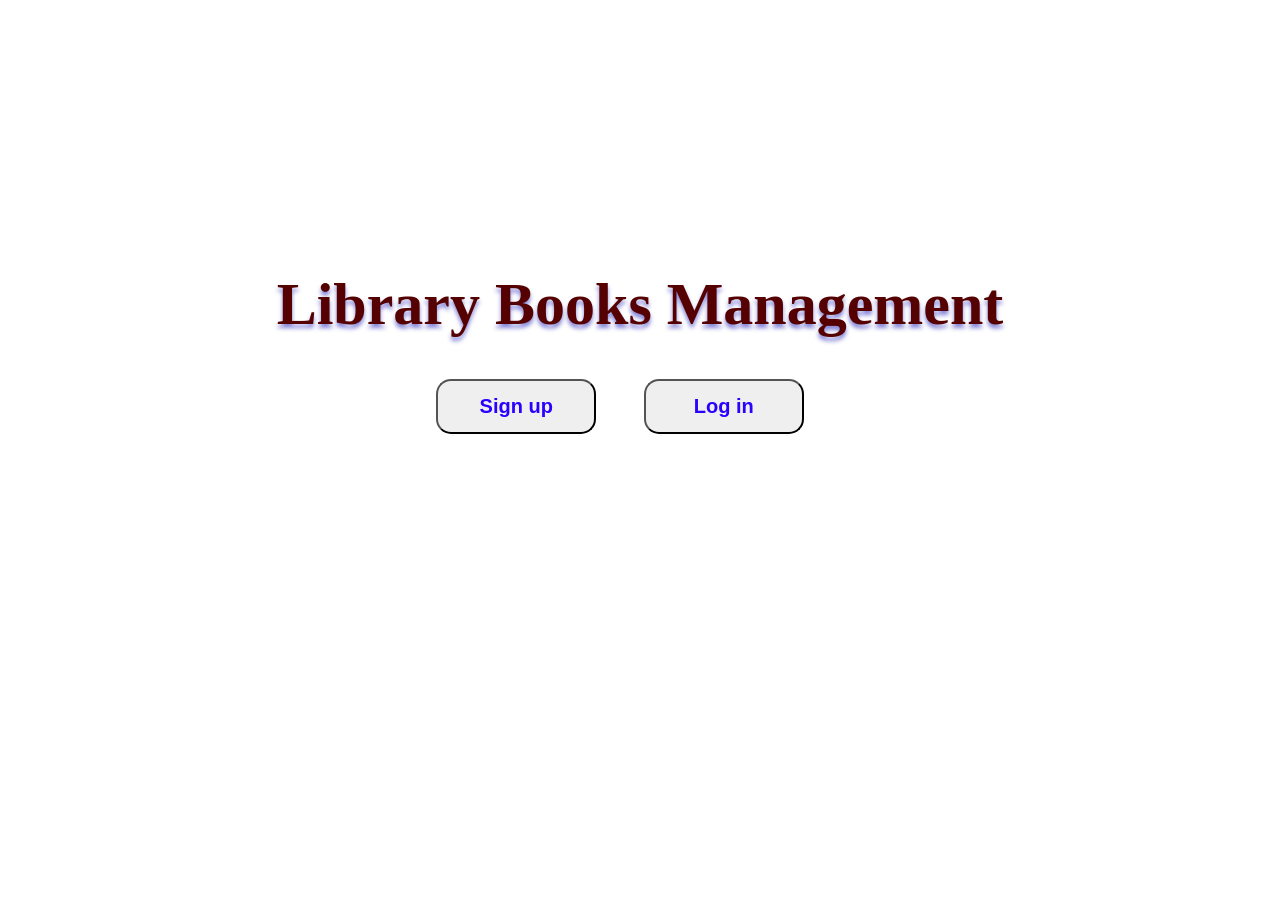
<file: API/LibraryManagement/LibraryUI/index.html>
<!DOCTYPE html>
<html lang="en">
<head>
    <meta charset="UTF-8">
    <meta name="viewport" content="width=device-width, initial-scale=1.0">
    <title>Library Management</title>
    <link rel="stylesheet" href="CSS/stylesheet.css">
</head>
<body>
    <div id="indexPage">
        <h1>Library Books Management</h1>
        <button onclick="signupPage()">Sign up</button>
        <button onclick="loginPage()">Log in</button>
    </div>
    <div id="signupPage">
        <h1>Sign Up</h1>
        <form onsubmit="return false" id="signupForm" action="">
            <table>
                <tr>
                    <th><label for="newUserName">Name</label></th>
                    <td><input type="text" name="newUserName" id="newUserName" onkeyup="checkUserName('newUserName')"><label
                            for="newUserName" id="newUserNameMessage"></label></td>
                </tr>
                <tr>
                    <th><label for="male">Gender</label></th>
                    <td>
                        <input class="radio" type="radio" name="gender" id="male" value="Male"><label for="male">Male</label>&nbsp;&nbsp;
                        <input class="radio" type="radio" name="gender" id="female" value="Female"><label for="female">Female</label>&nbsp;&nbsp;
                        <label for="male" id="newUserGenderMessage"></label></td>
                </tr>
                <tr>
                    <th><label for="newUserEmail">Email</label></th>
                    <td><input type="text" name="newUserEmail" id="newUserEmail"
                            onkeyup="checkUserEmail('newUserEmail')"><label for="newUserEmail"
                            id="newUserEmailMessage"></label></td>
                </tr>
                <tr>
                    <th><label for="newUserPhone">Phone Number</label></th>
                    <td><input type="text" name="newUserPhone" id="newUserPhone"
                            onkeyup="checkUserPhone('newUserPhone')"><label for="newUserPhone"
                            id="newUserPhoneMessage"></label></td>
                </tr>
                <tr>
                    <th><label for="newUserDepartment">Department</label></th>
                    <td>
                        <input class="radio" name="department" type="radio" id="ece" value="ECE"><label for="ece">ECE</label>&nbsp;&nbsp;
                        <input class="radio" name="department" type="radio" id="cse" value="CSE"><label for="cse">CSE</label>&nbsp;&nbsp;
                        <input class="radio" name="department" type="radio" id="it" value="IT"><label for="it">IT</label>&nbsp;&nbsp;
                        <input class="radio" name="department" type="radio" id="eee" value="EEE"><label for="eee">EEE</label>&nbsp;&nbsp;
                        <label for="newUserDepartment" id="newUserDepartmentMessage"></label></td>
                </tr>
                <tr>
                    <th><label for="newUserPassword">Password</label></th>
                    <td><input type="text" name="newUserPassword" id="newUserPassword"
                            onkeyup="checkUserPassword('newUserPassword')"><label for="newUserPassword"
                            id="newUserPasswordMessage"></label></td>
                </tr>
                <tr>
                    <th><label for="confirmPassword">Confirm Password</label></th>
                    <td><input type="password" name="confirmPassword" id="confirmPassword" onkeyup="confirmPass('confirmPassword')">
                        <label for="confirmPassword" id="confirmPasswordMessage"></label></td>
                </tr>
                <tr>
                    <td><button onclick="indexPage()">Back</button></td>
                    <td><button onclick="signup()">Sign Up</button></td>
                </tr>
            </table>
        </form>
    </div>
    <div id="loginPage">
        <h1>Login</h1>
        <form onsubmit="return false" id="loginForm" action="">
        <table>
            <tr>
                <th><label for="userMail">Email</label></th>
                <td><input type="text" name="userMail" id="userMail" onkeyup="checkUserEmail('userMail')"><label
                        for="userMail" id="userMailMessage"></label></td>
            </tr>
            <tr>
                <th><label for="userPassword">Password</label></th>
                <td><input type="password" name="userPassword" id="userPassword"><label for="userPassword"
                        id="userPasswordMessage"></label></td>
            </tr>
            <tr>
                <td><button onclick="indexPage()">Back</button></td>
                <td><button onclick="login()">Login</button></td>
            </tr>
        </table>
    </form>
    </div>
    <div id="homePage">
        <button onclick="welcomePage()">Home</button>
        <button onclick="bookDetailsPage()">Book Details</button>
        <button onclick="borrowBookPage()">Borrow Book</button>
        <button onclick="returnBookPage()">Return Book</button>
        <button onclick="borrowHistoryPage()">Borrow History</button>
        <button onclick="walletRechargePage()">Wallet Recharge</button>
        <button onclick="showBalancePage()">Show Balance</button>
        <button onclick="indexPage()">Log out</button>
    </div>
    <div id="welcomePage">
        <h1 id="greet"></h1>
    </div>
    <div id="bookDetailsPage">
        <h1>Book Details</h1>
        <section id="editDiv">
            <form onsubmit="return false" id="editForm">
                <label for="bookName">To Add or Edit Book Please fill out this</label><br>
                <label for="bookName">Book Name</label>&nbsp;&nbsp;&nbsp;
                <input type="text" name="bookName" id="bookName" placeholder="Enter Book Name">&nbsp;&nbsp;
                <label for="authorName">Author Name</label>&nbsp;&nbsp;&nbsp;
                <input type="text" name="authorName" id="authorName" placeholder="Enter Author Name">&nbsp;&nbsp;
                <label for="bookCount">Book Count</label>&nbsp;&nbsp;&nbsp;
                <input type="text" name="bookCount" id="bookCount" placeholder="Enter Book Count"><br>
                <section id="editButton"></section>
            </form>
        </section>
        <section id="bookTableDiv"></section>
    </div>
    <div id="borrowBookPage"></div>
    <div id="requiredCount">
        <form id="countForm" onsubmit="return false" action="">
            <label for="count">Enter Required Count</label>
            <input placeholder="Enter book count" type="number" id="count" onkeyup="CheckCount()">&nbsp;&nbsp;&nbsp;<label for="count"
                id="countMessage"></label><br><br>
            <section id="borrowButton"></section>
        </form>
    </div>
    <div id="returnBookPage"></div>
    <div id="borrowHistoryPage"></div>
    <div id="walletRechargePage">
        <form onsubmit="return false" action="" id="rechargeForm">
            <label for="amount">Enter the amount to Recharge</label>
            <input type="text" name="amount" id="amount" placeholder="Enter the Amount"><br>
            <button onclick="recharge()">Recharge</button>
        </form>
        <section id="rechargeMessage"></section>
    </div>
    <div id="showBalancePage">
        <h1 id="balanceMessage"></h1>
    </div>
    <script src="JS/library.js"></script>
</body>
</html>
</file>
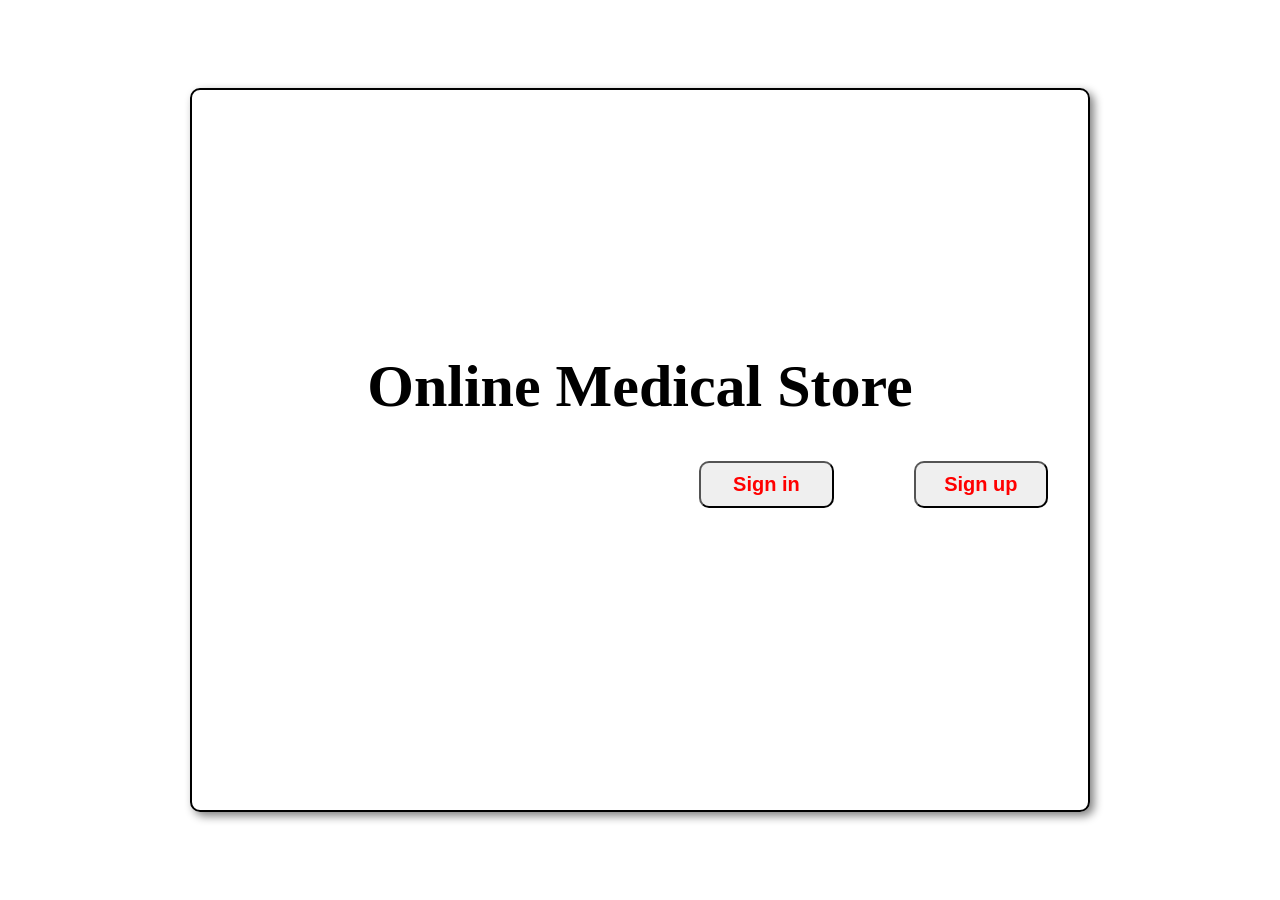
<file: API/MedicalStore/UI/Online Medical Store/index.html>
<!DOCTYPE html>
<html lang="en">

<head>
    <meta charset="UTF-8">
    <meta name="viewport" content="width=device-width, initial-scale=1.0">
    <title>Home</title>
    <link rel="stylesheet" href="CSS/stylesheet.css">
</head>

<body>
    <div id="page">
        <div id="home">
            <div>
                <h1>Online Medical Store</h1>
                <button onclick="SignUpPage()">Sign up</button>
                <button onclick="SignInPage()">Sign in</button>
            </div>
        </div>
        <div id="signup">
            <h2>Sign Up</h2>
            <div id="signupDatas">
                <form onsubmit="return false" id="signUpForm" action="">
                    <label for="userName">UserName</label>&nbsp;&nbsp;&nbsp;
                    <input type="text" name="userName" id="userName" onkeyup="CheckNewUserName('userName')">
                    &nbsp;&nbsp;<label for="userName" id="userNameMessage"></label><br><br>
                    <label for="signupEmail">Email</label>&nbsp;&nbsp;&nbsp;
                    <input type="text" name="email" id="signupEmail"
                        onkeyup="CheckNewUserEmail('signupEmail')">&nbsp;&nbsp;<label for="signupEmail"
                        id="signupEmailMessage"></label><br><br>
                    <label for="signupPassword">Password</label>&nbsp;&nbsp;&nbsp;
                    <input type="text" name="password" id="signupPassword"
                        onkeyup="CheckNewUserPassword('signupPassword')">&nbsp;&nbsp;<label for="signupPassword"
                        id="signupPasswordMessage"></label><br><br>
                    <label for="signupConfirmPassword">Confirm Password</label>&nbsp;&nbsp;&nbsp;
                    <input type="text" name="confirmPassword" id="signupConfirmPassword"
                        onkeyup="CheckNewUserConfirmPassword('signupConfirmPassword')">&nbsp;&nbsp;<label
                        for="signupConfirmPassword" id="signupConfirmPasswordMessage"></label><br><br>
                    <button type="submit" onclick="SignUp()">Sign Up</button>
                    <button type="submit" onclick="Back('signup')">Back</button>
                </form>
            </div>
        </div>
        <div id="signin">
            <h2>Sign In</h2>
            <div id="signinDatas">
                <form onsubmit="return false" id="signinForm" action="">
                    <label for="signinEmail">Email</label>&nbsp;&nbsp;&nbsp;
                    <input type="text" name="email" id="signinEmail"
                        onkeyup="CheckNewUserEmail('signinEmail')">&nbsp;&nbsp;<label for="signinEmail"
                        id="signinEmailMessage"></label><br><br>
                    <label for="signinPassword">Password</label>&nbsp;&nbsp;&nbsp;
                    <input type="password" name="password" id="signinPassword"
                        onkeyup="CheckNewUserPassword('signinPassword')">&nbsp;&nbsp;<label for="signinPassword"
                        id="signinPasswordMessage"></label><br><br>
                    <button type="submit" onclick="SignIn()">Sign in</button>
                    <button type="submit" onclick="Back('signin')">Back</button>
                </form>
            </div>
        </div>
    </div>
    <div id="homePage">
        <div id="loggedIn">
            <div id="topNavBar">
                <form onsubmit="return false" action="">
                    <button onclick="WelcomePage()">Home</button>
                    <button onclick="MedicineDetails()">Medicine Details</button>
                    <button onclick="PurchasePage()">Purchase</button>
                    <button onclick="CancelOrderPage()">Cancel</button>
                    <button onclick="OrderHistoryPage()">Order History</button>
                    <button onclick="WalletRechargePage()">Wallet Recharge</button>
                    <button onclick="ShowBalance()">Show Balance</button>
                    <button onclick="LogOut()">Log out</button>
                </form>
            </div>
            <div id="welcome"></div>
            <div id="medicinesDiv">
                <h1>Medicine Details</h1>
                <section id="editDiv">
                    <form id="editForm" onsubmit="return false" action="">
                        <label for="">To Add or Edit Medicine fill out this form</label><br>
                        <label for="medicineName">Medicine Name</label>&nbsp;&nbsp;&nbsp;
                        <input type="text" name="medicineName" id="medicineName"
                            placeholder="Enter Medicine Name">&nbsp;&nbsp;
                        <label for="availableCount">Available Count</label>&nbsp;&nbsp;&nbsp;
                        <input type="number" name="availableCount" id="availableCount"
                            placeholder="Enter Available count">&nbsp;&nbsp;
                        <label for="price">Price</label>&nbsp;&nbsp;&nbsp;
                        <input type="number" name="price" id="price" placeholder="Enter Price">&nbsp;&nbsp;
                        <label for="expiryDate">Expiry Date</label>&nbsp;&nbsp;&nbsp;
                        <input type="date" name="expiryDate" id="expiryDate"><br>
                        <div id="editButton"></div>
                    </form>
                </section>
                <section id="medicineDetailsTable"></section>
            </div>
            <div id="purchase">
                <h1>Purchase Medicine</h1>
                <div id="purchaseDetails"></div>
                <div id="requiredCount">
                    <form id="countForm" onsubmit="return false" action="">
                        <label for="count">Required Count</label>
                        <input type="number" id="count" onkeyup="CheckCount()">&nbsp;&nbsp;&nbsp;<label for="count"
                            id="countMessage"></label><br><br>
                        <div id="purchaseButton"></div>
                    </form>
                </div>
            </div>
            <div id="walletRechargePage">
                <form id="rechargeForm" onsubmit="return false" action="">
                    <label for="amount">Enter the Amount to Recharge</label>&nbsp;&nbsp;
                    <input type="text" name="amount" id="amount"><br>
                    <button onclick="WalletRecharge()">Recharge</button>
                </form>
                <div id="walletRechargeMessage"></div>
            </div>
            <div id="showWalletBalance"></div>
            <div id="orderHistoryPage"></div>
            <div id="cancelOrderPage"></div>
        </div>
    </div>
    <script src="JS/medicalstore.js"></script>
</body>

</html>
</file>
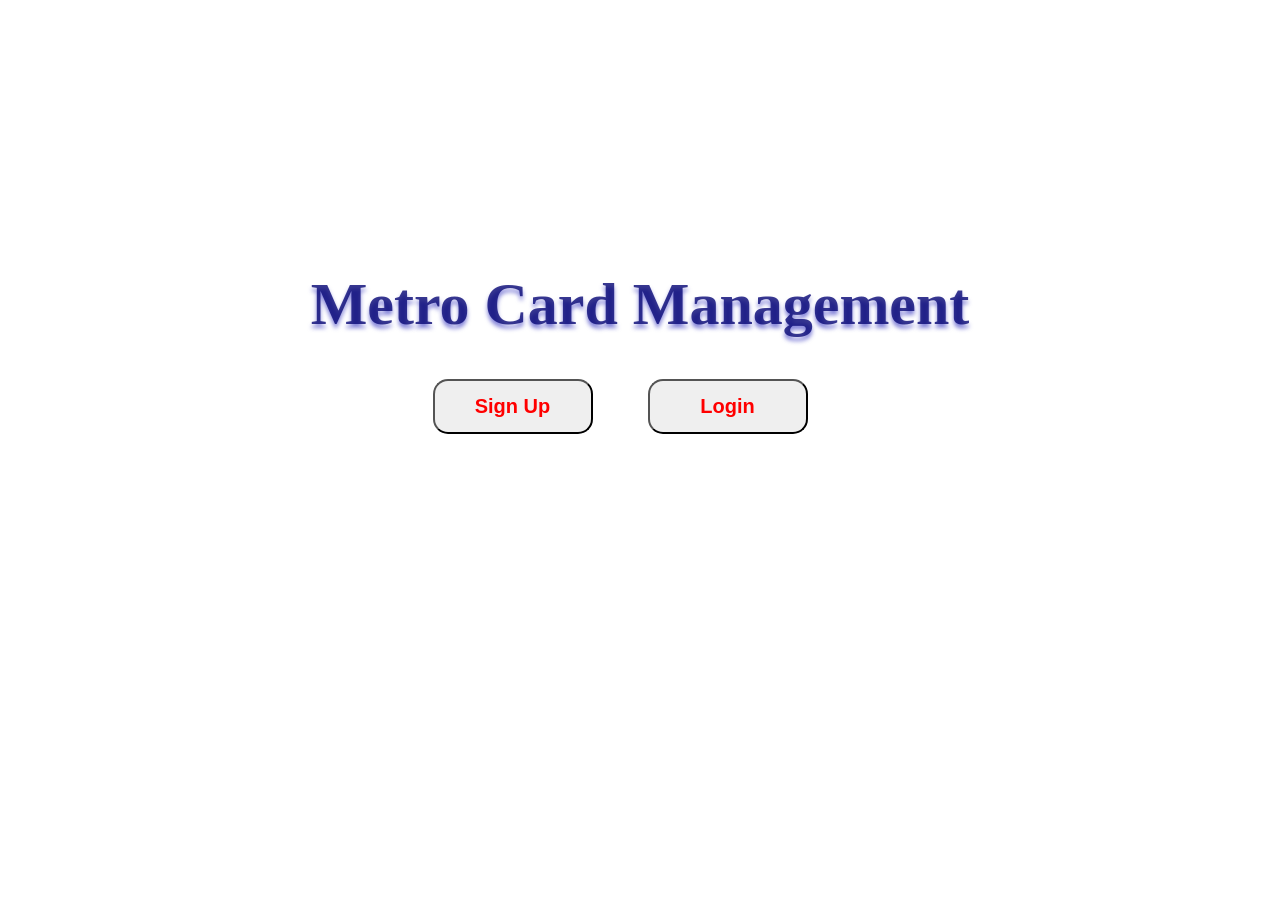
<file: API/MetroCard/UI/MetroCard/index.html>
<!DOCTYPE html>
<html lang="en">

<head>
    <meta charset="UTF-8">
    <meta name="viewport" content="width=device-width, initial-scale=1.0">
    <title>Metro Card Management</title>
    <link rel="stylesheet" href="CSS/stylesheet.css">
</head>

<body>
    <div id="indexPage">
        <h1>Metro Card Management</h1>
        <button onclick="signUpPage()">Sign Up</button>&nbsp;&nbsp;<button onclick="loginPage()">Login</button>
    </div>
    <div id="signUpPage">
        <h1>Sign Up</h1>
        <form onsubmit="return false" id="signUpForm" action="">
        <table>
            <tr>
                <th><label for="newUserName">Name</label></th>
                <td><input type="text" name="newUserName" id="newUserName" onkeyup="checkUserName('newUserName')"><label
                        for="newUserName" id="newUserNameMessage"></label></td>
            </tr>
            <tr>
                <th><label for="newUserEmail">Email</label></th>
                <td><input type="text" name="newUserEmail" id="newUserEmail"
                        onkeyup="checkUserEmail('newUserEmail')"><label for="newUserEmail"
                        id="newUserEmailMessage"></label></td>
            </tr>
            <tr>
                <th><label for="newUserPhone">Phone Number</label></th>
                <td><input type="text" name="newUserPhone" id="newUserPhone"
                        onkeyup="checkUserPhone('newUserPhone')"><label for="newUserPhone"
                        id="newUserPhoneMessage"></label></td>
            </tr>
            <tr>
                <th><label for="newUserPassword">Password</label></th>
                <td><input type="text" name="newUserPassword" id="newUserPassword"
                        onkeyup="checkUserPassword('newUserPassword')"><label for="newUserPassword"
                        id="newUserPasswordMessage"></label></td>
            </tr>
            <tr>
                <th><label for="confirmPassword">Confirm Password</label></th>
                <td><input type="password" name="confirmPassword" id="confirmPassword"
                        onkeyup="confirmPassword('confirmPassword')"><label for="confirmPassword"
                        id="confirmPasswordMessage"></label></td>
            </tr>
            <tr>
                <td><button onclick="indexPage()">Back</button></td>
                <td><button onclick="signUp()">Sign Up</button></td>
            </tr>
        </table>
    </form>
    </div>
    <div id="loginPage">
        <h1>Login</h1>
        <form onsubmit="return false" id="loginForm" action="">
        <table>
            <tr>
                <th><label for="userMail">Email</label></th>
                <td><input type="text" name="userMail" id="userMail" onkeyup="checkUserEmail('userMail')"><label
                        for="userMail" id="userMailMessage"></label></td>
            </tr>
            <tr>
                <th><label for="userPassword">Password</label></th>
                <td><input type="password" name="userPassword" id="userPassword"><label for="userPassword"
                        id="userPasswordMessage"></label></td>
            </tr>
            <tr>
                <td><button onclick="indexPage()">Back</button></td>
                <td><button onclick="login()">Login</button></td>
            </tr>
        </table>
    </form>
    </div>
    <div id="homePage">
        <button onclick="welcomePage()">Home</button>
        <button onclick="ticketFairPage()">Ticket Fair Details</button>
        <button onclick="travelPage()">Book Ticket</button>
        <button onclick="cancelPage()">Cancel Ticket</button>
        <button onclick="travelHistoryPage()">Travel History</button>
        <button onclick="walletRechargePage()">Wallet Recharge</button>
        <button onclick="showBalancePage()">Show Balance</button>
        <button onclick="indexPage()">Log out</button>
    </div>
    <div id="welcomePage">
        <h1 id="greet"></h1>
    </div>
    <div id="ticketFairPage">
        <h1>Ticket Fair Details</h1>
        <section id="editDiv">
            <form onsubmit="return false" action="" id="editForm">
                <label for="fromLocation">To Add or Edit Tickets Please fill out this</label><br>
                <label for="fromLocation">From Location</label>&nbsp;&nbsp;&nbsp;
                <input type="text" name="fromLocation" id="fromLocation" placeholder="Enter From location">&nbsp;&nbsp;
                <label for="toLocation">To Location</label>&nbsp;&nbsp;&nbsp;
                <input type="text" name="toLocation" id="toLocation" placeholder="Enter To location">&nbsp;&nbsp;
                <label for="fair">Fair</label>&nbsp;&nbsp;&nbsp;
                <input type="text" name="fair" id="fair" placeholder="Enter Fair"><br>
                <section id="editButton"></section>
            </form>
        </section>
        <section id="ticketTable"></section>
    </div>
    <div id="travelPage"></div>
    <div id="cancelPage"></div>
    <div id="travelHistoryPage"></div>
    <div id="walletRechargePage">
        <form onsubmit="return false" action="" id="rechargeForm">
            <label for="amount">Enter the amount to Recharge</label>&nbsp;&nbsp;
            <input type="text" name="amount" id="amount" placeholder="Enter the Amount"><br>
            <button onclick="recharge()">Recharge</button>
        </form>
        <div id="rechargeMessage"></div>
    </div>
    <div id="showBalancePage">
        <h1 id="balanceMessage"></h1>
    </div>
    <script src="JS/metroCard.js"></script>
</body>

</html>
</file>
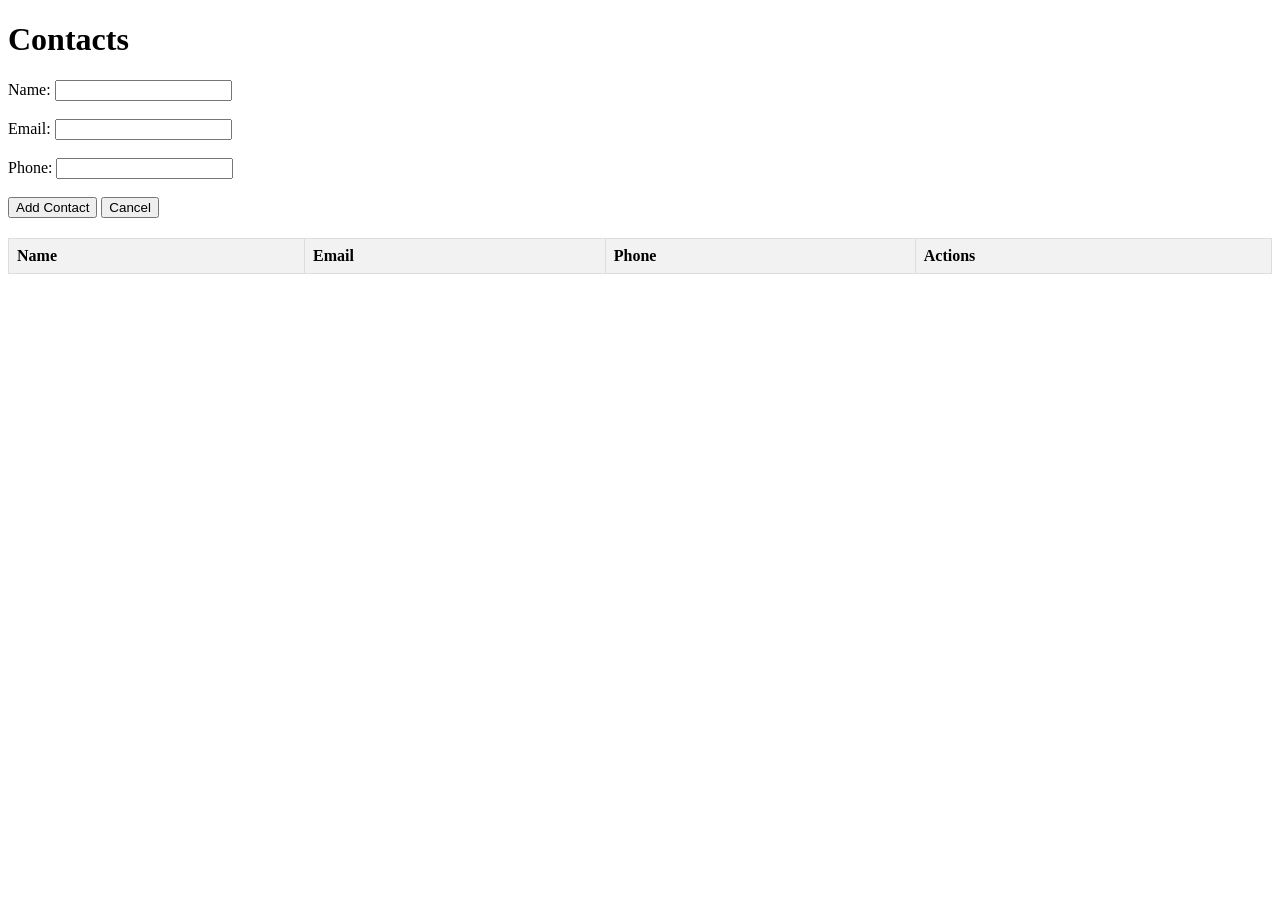
<file: API/TSCrudAPI/crud.html>
<!DOCTYPE html>
<html lang="en">
<head>
<meta charset="UTF-8">
<meta name="viewport" content="width=device-width, initial-scale=1.0">
<title>Contacts CRUD</title>
<style>
  table {
    border-collapse: collapse;
    width: 100%;
  }
  th, td {
    border: 1px solid #dddddd;
    text-align: left;
    padding: 8px;
  }
  th {
    background-color: #f2f2f2;
  }
  form {
    margin-bottom: 20px;
  }
</style>
</head>
<body>
  <h1>Contacts</h1>
  <form id="form">
    <label for="name">Name:</label>
    <input type="text" id="name" name="name" required><br><br>
    <label for="email">Email:</label>
    <input type="email" id="email" name="email" required><br><br>
    <label for="phone">Phone:</label>
    <input type="tel" id="phone" name="phone" required><br><br>
    <button type="submit" id="submitBtn">Add Contact</button>
    <button type="button" id="cancelBtn">Cancel</button>
  </form>
  <table id="contactTable">
    <thead>
      <tr>
        <th>Name</th>
        <th>Email</th>
        <th>Phone</th>
        <th>Actions</th>
      </tr>
    </thead>
    <tbody id="contactTableBody">
      <!-- Table rows will be inserted here -->
    </tbody>
  </table>

  <script src="crud.js"></script>
</body>
</html>
</file>
<file: API/LibraryManagement/LibraryUI/CSS/stylesheet.css>
body{
    margin: 0px;
    padding: 0px;
}

body div:not(:first-child) {
    display: none;
}
#indexPage{
    margin-top: 9em;
    text-align: center;
    font-size: 30px;
    color: rgb(85, 1, 1);
    text-shadow: 0px 4px 4px rgba(40, 40, 188, 0.571) ;
}

#indexPage button{
    font-size: 20px;
    font-family: Verdana, Geneva, Tahoma, sans-serif;
    width: 8em;
    border-radius: 15px;
    padding: .7em;
    color: rgb(43, 0, 255);
    font-weight: 700;
    margin-right: 2em;
    cursor: pointer;
}

#indexPage button:hover{
    box-shadow: 2px 2px 5px rgb(85, 1, 1);;
}
#signupPage h1{
    margin-top: 1.3em;
    margin-bottom: 0.5em;
    text-align: center;
    font-size: 4em;
    color: rgba(82, 9, 118, 0.808);
    text-shadow: 0px 4px 4px rgba(40, 40, 188, 0.571) ;
}
#signupPage table{
    margin-left: 22em;
    line-height: 2.5em;
    font-size: 1.5em;
    text-align: left;
    width: 65%;
}
#signupPage th{
    width: 28%;
}
#signupPage input:not(.radio){
    vertical-align: middle;
    width: 13em;
    height: 1.5em;
    padding-left: 1em;
    font-size: 20px;
}
#signupPage button{
    width: 8em;
    height: 2em;
    font-size: 20px;
    margin: 1.5em;
    color: red;
    font-weight: 700;
    border-radius: 15px;
    cursor: pointer;
    font-family: Verdana, Geneva, Tahoma, sans-serif;
}
#signupPage button:hover{
    box-shadow: 2px 2px 5px rgb(82, 9, 118);
}

#loginPage h1{
    margin-top: 2em;
    margin-bottom: 0.5em;
    text-align: center;
    font-size: 4em;
    color: rgba(82, 9, 118, 0.808);
    text-shadow: 0px 4px 4px rgba(40, 40, 188, 0.571) ;
}
#loginPage table{
    margin-left: 17em;
    line-height: 2em;
    font-size: 2em;
    text-align: left;
    width: 65%;
}
#loginPage th{
    width: 28%;
}
#loginPage input{
    vertical-align: middle;
    width: 13em;
    height: 1.5em;
    padding-left: 1em;
    font-size: 20px;
}
#loginPage button{
    width: 8em;
    height: 2em;
    font-size: 20px;
    margin: 1.5em;
    color: red;
    font-weight: 700;
    border-radius: 15px;
    cursor: pointer;
    font-family: Verdana, Geneva, Tahoma, sans-serif;
}
#loginPage button:hover{
    box-shadow: 2px 2px 5px rgb(82, 9, 118);
}
#homePage{
    padding-left:3em;
    position: sticky;
    top: 1.5em;
}
#homePage button{
    width: 9em;
    font-size: 20px;
    margin-right: 1em;
    height: 2em;
    border: none;
    background-color: rgba(255, 0, 0, 0.521);
    font-weight: 500;
    cursor: pointer;
}
#homePage button:hover{
    background-color: rgba(255, 0, 0, 0.777);
    color: rgb(255, 255, 255);
}
#greet{
    text-align: center;
    margin-top: 4em;
    font-size: 4rem;
    color: rgba(34, 4, 95, 0.86);
}
#bookDetailsPage h1{
    margin-top: 2em;
    text-align: center;
}
#bookDetailsPage table{
    text-align: center;
    width: 40%;
    align-content: center;
    font-size: 1.5em;
    margin-left: 21em;
    margin-top: 1em;
}
#bookDetailsPage th{
    background-color: rgba(0, 255, 162, 0.755);
    color: rgb(64, 0, 0);
}
#borrowBookPage h1{
    margin-top: 2em;
    text-align: center;
}
#borrowBookPage table{
    text-align: center;
    width: 50%;
    align-content: center;
    font-size: 1.5em;
    margin-left: 18em;
}
#borrowBookPage table button{
    width: 6.5em;
    padding: .3em;
    background-color: rgba(8, 0, 255, 0.704);
    color: whitesmoke;
    font-weight: 600;
    font-size: 16px;
    border: none;
    cursor: pointer;
}
#borrowBookPage table button:hover{
    background-color: rgba(0, 0, 0, 0.922);
    color: rgb(0, 213, 255);
}
#borrowBookPage th{
    background-color: rgba(157, 0, 255, 0.345);
    color: rgb(64, 0, 0);
}
#countForm{
    margin-top: 2em;
    margin-left: 14em;
    font-size: 1.3em;
}
#countForm input{
    margin-left: 1em;
    font-size: .7em;
    padding: .5em 1em;
    height: 1em;
}
#countForm button{
    width: 7em;
    padding: .3em;
    background-color: rgb(64, 0, 0);
    color: white;
    font-weight: 500;
    font-size: 18px;
    border-radius: 5px;
    border: none;
    cursor: pointer;
}
#returnBookPage h1{
    margin-top: 2em;
    text-align: center;
}
#returnBookPage table{
    width: 70%;
    text-align: center;
    align-content: center;
    font-size: 1.5em;
    margin-left: 10em;
    margin-top: 1em;
}
#returnBookPage table button{
    width: 4em;
    padding: .3em;
    background-color: red;
    color: white;
    font-weight: 500;
    font-size: 18px;
    border-radius: 5px;
    border: none;
    cursor: pointer;
}
#returnBookPage table button:hover{
    background-color: black;
    color: red;
}
#returnBookPage th{
    background-color: rgba(255, 251, 0, 0.5);
    color: rgb(64, 0, 0);
}
#borrowHistoryPage h1{
    margin-top: 2em;
    text-align: center;
}
#borrowHistoryPage table{
    width: 55%;
    text-align: center;
    align-content: center;
    font-size: 1.5em;
    margin-left: 16em;
    margin-top: 1em;
}
#borrowHistoryPage th{
    background-color: rgba(255, 251, 0, 0.5);
    color: rgb(64, 0, 0);
}
#walletRechargePage{
    font-size: 2em;
    font-weight: 600;
}
#walletRechargePage input{
    width: 9em;
    margin-left: 1em;
    font-size: .7em;
    font-weight: 500;
    padding: .2em ;
    padding-left: .9em;
    font-family:Arial, Helvetica, sans-serif;
}
#walletRechargePage button{
    width: 11em;
    padding: 1em;
    margin-top: 3em;
    font-size: 15px;
    border: none;
    border-radius: 5px;
    font-weight: 700;
    background-color: rgb(4, 110, 105);
    color: rgb(212, 255, 0);
    cursor: pointer;
}
#walletRechargePage button:hover{
    background-color: black;
    color: yellow;
}
#rechargeMessage{
    color: crimson;
    font-size: 1.5rem;
}
#showBalancePage{
    font-size: 1.5rem;
    color: rgba(17, 2, 57, 0.903);
}
#editDiv{
    font-size: 1.3em;
    padding-left:22rem ;
    line-height: 2em;
}
#addButton{
    width: 6em;
    padding: .5em;
    font-size: 15px;
    margin-top: 1em;
    margin-left: 34em;
    border: none;
    border-radius: 3px;
    font-weight: 700;
    background-color: rgb(18, 4, 139);
    color: rgb(212, 255, 0);
    cursor: pointer;
}
.edit{
    width: 5em;
    padding: .5em;
    font-size: 15px;
    border: none;
    border-radius: 3px;
    font-weight: 700;
    background-color: rgb(18, 4, 139);
    color: rgb(212, 255, 0);
    cursor: pointer;
}
.delete{
    width: 5em;
    padding: .5em;
    font-size: 15px;
    border: none;
    border-radius: 3px;
    font-weight: 700;
    background-color: rgb(139, 4, 4);
    color: rgb(255, 255, 252);
    cursor: pointer;
}
#editDiv input{
    padding-left: 1.5em;
    height: 2em;
    font-size: 15px;
}
#editDiv button{
    width: 6em;
    padding: .5em;
    font-size: 15px;
    border: none;
    border-radius: 3px;
    font-weight: 700;
    background-color: rgb(0, 99, 12);
    color: rgb(255, 255, 252);
    cursor: pointer;
}
#exportButton{
    width: 6em;
    margin-left: 70rem;
    padding: .5em;
    font-size: 15px;
    border: none;
    border-radius: 3px;
    font-weight: 700;
    background-color: rgb(0, 99, 12);
    color: rgb(255, 255, 252);
    cursor: pointer;
}
</file>
<file: API/MedicalStore/UI/Online Medical Store/CSS/stylesheet.css>
*{
    margin: 0;
    padding: 0;
}
#page{
    width: 100%;
    height: 100vh;
    display: flex;
    justify-content: center;
    align-items: center;
}
#home{
    width: 70%;
    height: 80%;
    font-size: 30px;
    text-align: center;
    border: 2px solid black;
    border-radius: 10px;
    display: block;
    place-content: center;
    box-shadow: 4px 4px 10px gray;
}
#home button{
    width: 15%;
    height: 10%;
    text-align: center;
    font-size: 20px;
    margin: 2em;
    float: right;
    color: red;
    font-weight: 600;
    padding: .5em;
    border-radius: 10px;
}
#signup{
    width: 70%;
    height: 80%;
    font-size: 30px;
    border: 2px solid black;
    border-radius: 10px;
    display: none;
    box-shadow: 4px 4px 10px gray;
}
#signupDatas input{
    width: 40%;
    height: 1.8em;
    vertical-align: middle;
}
#signupDatas button{
    width: 20%;
    height: 10%;
    text-align: center;
    font-size: 20px;
    margin: 2em;
    color: red;
    font-weight: 600;
    padding: .5em;
    border-radius: 10px;
}
#signup h2{
    text-align: center;
    margin: 1.5em;
}
#signup div{
    margin: 2em 4em;
}
#signin{
    width: 70%;
    height: 80%;
    font-size: 30px;
    border: 2px solid black;
    border-radius: 10px;
    display: none;
    box-shadow: 4px 4px 10px gray;
}
#signin h2{
    text-align: center;
    margin: 1.5em;
}
#signin div{
    margin: 2em 4em;
}
#signinDatas input{
    width: 40%;
    height: 1.8em;
    vertical-align: middle;
}
#signinDatas button{
    width: 25%;
    height: 10%;
    text-align: center;
    font-size: 20px;
    margin: 2em;
    color: red;
    font-weight: 600;
    border-radius: 10px;
    padding: 1rem;
}
#homePage{
    width: 100%;
    height: 95vh;
    display: none;
}
#loggedIn{
    margin: 1em 2em;
    width: 96%;
    height: 100%;
    /* border: 1px solid black; */
}
#topNavBar button{
    background-color: rgb(255, 89, 0);
    width: 11.5%;
    height: 2em;
    color: whitesmoke;
    font-size: 20px;
    margin: .3em;
    vertical-align: middle;
    text-align: center;
    border: none;
}
#welcome{
    margin-top: 17em;
}

/* #medicineDetails
{
    margin: 1em 5em;
    width: fit-content;
}
#medicineDetails tr td{
    width: 10%;
    height: 5em;
    text-align: center;
}
#medicineDetails tr th{
    width: 15%;
    height: 5em;
    text-align: center;
}
#medicineDetails button{
    width:50%;
    height: 1.5em;
} */

#purchaseDetails
{
    margin: 3em 0em;
}
#requiredCount{
    padding: 2em;
    padding-left: 20em;
}
#requiredCount input{
    width: 8em;
    margin-left: 1em;
    height: 2rem;
    font-size: 1em;
    padding: 0em 1em;
}
#requiredCount button{
    width: 10%;
    padding: .5em;
    font-size: 15px;
    border: 1px solid black;
    border-radius: 3px;
    font-weight: 700;
    background-color: rgb(222, 255, 5);
    color: rgb(0, 0, 0);
    cursor: pointer;
}
#walletRechargePage{
    position: relative;
    top: 10rem;
    left: 10rem;
    font-size: 25px;
}
#walletRechargePage input{
    height: 2rem;
    padding: 0em 2em;
}
#walletRechargePage button{
    width: 10%;
    position: relative;
    top: 2rem;
}
#showWalletBalance{
    position: relative;
    top: 10rem;
    text-align: center;
}
.edit{
    width: 5em;
    padding: .5em;
    margin: 1em;
    font-size: 15px;
    border: none;
    border-radius: 3px;
    font-weight: 700;
    background-color: rgb(18, 4, 139);
    color: rgb(212, 255, 0);
    cursor: pointer;
}
.delete{
    width: 5em;
    padding: .5em;
    font-size: 15px;
    border: none;
    border-radius: 3px;
    font-weight: 700;
    background-color: rgb(139, 4, 4);
    color: rgb(255, 255, 252);
    cursor: pointer;
}
#AddButton{
    width: 9em;
    padding: .5em;
    font-size: 15px;
    margin-top: 1em;
    margin-left: 21em;
    border: none;
    border-radius: 3px;
    font-weight: 700;
    background-color: rgb(18, 4, 139);
    color: rgb(230, 231, 224);
    cursor: pointer;
}
#medicineDetails{
    width: 60%;
    text-align: center;
    align-content: center;
    font-size: 1.5em;
    margin-left: 13em;
    margin-top: 1em;
}
#editDiv{
    margin-top: 2em;
    font-size: 1.3em;
    padding-left:10rem ;
    line-height: 2em;
}
#editDiv input{
    padding-left: 1.5em;
    height: 2em;
    font-size: 15px;
}
#editDiv button{
    width: 6em;
    padding: .5em;
    font-size: 15px;
    border: none;
    border-radius: 3px;
    font-weight: 700;
    background-color: rgb(0, 99, 12);
    color: rgb(255, 255, 252);
    cursor: pointer;
}
#medicineTable{
    width: 60%;
    text-align: center;
    align-content: center;
    font-size: 1.5em;
    margin-left: 13em;
    margin-top: 1em;
}
.buy{
    margin: 1em;
    width: 5em;
    padding: .5em;
    font-size: 15px;
    border: none;
    border-radius: 3px;
    font-weight: 700;
    background-color: rgb(139, 4, 4);
    color: rgb(255, 255, 252);
    cursor: pointer;
}
#orderHistory{
    width: 60%;
    text-align: center;
    align-content: center;
    font-size: 1.5em;
    margin-left: 13em;
    margin-top: 2.5em;
}
#cancelOrderPage h1{
    margin-top: 2em;
    text-align: center;
}
#cancelOrder{
    width: 60%;
    text-align: center;
    align-content: center;
    font-size: 1.5em;
    margin-left: 13em;
    margin-top: 2.5em;
}
#cancelOrder button{
    margin: 1em;
    width: 5em;
    padding: .5em;
    font-size: 15px;
    border: none;
    border-radius: 3px;
    font-weight: 700;
    background-color: rgb(4, 4, 4);
    color: rgb(255, 255, 255);
    cursor: pointer;
}
#walletRechargePage{
    font-size: 2em;
    font-weight: 600;
}
#walletRechargePage input{
    width: 9em;
    font-size: .7em;
    font-weight: 500;
    padding: .2em ;
    padding-left: .9em;
    font-family:Arial, Helvetica, sans-serif;
}
#walletRechargePage button{
    width: 11em;
    padding: 1em;
    margin-top: 3em;
    font-size: 15px;
    border: none;
    border-radius: 5px;
    font-weight: 700;
    background-color: rgb(4, 110, 105);
    color: rgb(212, 255, 0);
    cursor: pointer;
}
#walletRechargePage button:hover{
    background-color: black;
    color: yellow;
}
#walletRechargeMessage{
    color: crimson;
    font-size: 1.5rem;
}
#showWalletBalance{
    font-size: 1.5rem;
    color: rgba(17, 2, 57, 0.903);
}
#exportButton{
    width: 6em;
    margin-top: 2em;
    margin-left: 73rem;
    padding: .5em;
    font-size: 15px;
    border: none;
    border-radius: 3px;
    font-weight: 700;
    background-color: rgb(0, 99, 12);
    color: rgb(255, 255, 252);
    cursor: pointer;
}
#orderHistoryPage h1{
    margin-top: 2em;
    text-align: center;
}
#orderHistoryPage table{
    text-align: center;
    width: 55%;
    align-content: center;
    font-size: 1.5em;
    margin-left: 15em;
    margin-top: 1em; 
}
#medicinesDiv h1{
    margin-top: 2em;
    text-align: center;
}
#medicinesDiv table{
    text-align: center;
    width: 55%;
    align-content: center;
    font-size: 1.5em;
    margin-left: 15em;
    margin-top: 1em;
}
#purchaseDetails h1{
    margin-top: 2em;
    text-align: center;
}
#AddButton{
    width: 8em;
    padding: .5em;
    font-size: 15px;
    margin-top: 1em;
    margin-left: 24em;
    border: none;
    border-radius: 3px;
    font-weight: 700;
    background-color: rgb(18, 4, 139);
    color: rgb(212, 255, 0);
    cursor: pointer;
}
#purchase h1{
    margin-top: 2em;
    text-align: center;
}
</file>
<file: API/MetroCard/UI/MetroCard/CSS/stylesheet.css>
body{
    margin: 0px;
    padding: 0px;
}

body div:not(:first-child) {
    display: none;
}
table{
    width: 60%;
    text-align: center;
    margin-left: 10em;
}
table button{
    margin-top: .5em;
}
#indexPage{
    margin-top: 9em;
    text-align: center;
    font-size: 30px;
    color: rgba(9, 9, 118, 0.808);
    text-shadow: 0px 4px 4px rgba(40, 40, 188, 0.571) ;
}

#indexPage button{
    font-size: 20px;
    font-family: Verdana, Geneva, Tahoma, sans-serif;
    width: 8em;
    border-radius: 15px;
    padding: .7em;
    color: red;
    font-weight: 700;
    margin-right: 2em;
    cursor: pointer;
}

#indexPage button:hover{
    box-shadow: 2px 2px 5px red;
}
#signUpPage h1{
    margin-top: 2em;
    margin-bottom: 0.5em;
    text-align: center;
    font-size: 4em;
    color: rgba(9, 9, 118, 0.808);
    text-shadow: 0px 4px 4px rgba(40, 40, 188, 0.571) ;
}
#signUpPage table{
    margin-left: 15em;
    line-height: 2em;
    font-size: 2em;
    text-align: left;
    width: 65%;
}
#signUpPage th{
    width: 28%;
}
#signUpPage input{
    vertical-align: middle;
    width: 13em;
    height: 1.5em;
    padding-left: 1em;
    font-size: 20px;
}
#signUpPage button{
    width: 8em;
    height: 2em;
    font-size: 20px;
    margin: 1.5em;
    color: red;
    font-weight: 700;
    border-radius: 15px;
    cursor: pointer;
    font-family: Verdana, Geneva, Tahoma, sans-serif;
}
#signUpPage button:hover{
    box-shadow: 2px 2px 5px rgb(0, 252, 17);
}
#loginPage h1{
    margin-top: 2em;
    margin-bottom: 0.5em;
    text-align: center;
    font-size: 4em;
    color: rgba(9, 118, 13, 0.808);
    text-shadow: 0px 4px 4px rgba(40, 40, 188, 0.571) ;
}
#loginPage table{
    margin-left: 15em;
    line-height: 2em;
    font-size: 2em;
    text-align: left;
    width: 65%;
}
#loginPage th{
    width: 28%;
}
#loginPage input{
    vertical-align: middle;
    width: 13em;
    height: 1.5em;
    padding-left: 1em;
    font-size: 20px;
}
#loginPage button{
    width: 8em;
    height: 2em;
    font-size: 20px;
    margin: 1.5em;
    color: red;
    font-weight: 700;
    border-radius: 15px;
    cursor: pointer;
    font-family: Verdana, Geneva, Tahoma, sans-serif;
}
#loginPage button:hover{
    box-shadow: 2px 2px 5px rgb(0, 98, 255);
}
#homePage{
    padding-left:3em;
    position: sticky;
    top: 1.5em;
}
#homePage button{
    width: 9em;
    font-size: 20px;
    margin-right: 1em;
    height: 2em;
    border: none;
    background-color: rgb(0, 204, 255);
    font-weight: 500;
    cursor: pointer;
}
#homePage button:hover{
    background-color: black;
    color: aqua;
}
#greet{
    text-align: center;
    margin-top: 4em;
    font-size: 4rem;
    color: rgba(95, 4, 4, 0.86);
}
#ticketFairPage h1{
    margin-top: 2em;
    text-align: center;
}
#ticketFairPage table{
    width: 40%;
    align-content: center;
    font-size: 1.5em;
    margin-left: 19em;
    margin-top: 1em;
}
#travelPage h1{
    margin-top: 2em;
    text-align: center;
}
#travelPage table{
    width: 60%;
    align-content: center;
    font-size: 1.5em;
    margin-left: 13em;
}
#travelPage table button{
    width: 7em;
    padding: .3em;
    background-color: orange;
    color: whitesmoke;
    font-weight: 500;
    font-size: 15px;
    border: none;
    cursor: pointer;
}
#travelPage table button:hover{
    background-color: black;
    color: orange;
}
#cancelPage h1{
    margin-top: 2em;
    text-align: center;
}
#cancelPage table{
    width: 70%;
    align-content: center;
    font-size: 1.5em;
    margin-left: 10em;
    margin-top: 1em;
}
#cancelPage table button{
    width: 6em;
    padding: .3em;
    background-color: red;
    color: white;
    font-weight: 500;
    font-size: 18px;
    border-radius: 5px;
    border: none;
    cursor: pointer;
}
#cancelPage table button:hover{
    background-color: black;
    color: red;
}
#travelHistoryPage h1{
    margin-top: 2em;
    text-align: center;
}
#travelHistoryPage table{
    width: 70%;
    align-content: center;
    font-size: 1.5em;
    margin-left: 10em;
    margin-top: 1em;
}

#walletRechargePage{
    font-size: 2em;
    font-weight: 600;
}
#walletRechargePage input{
    width: 9em;
    font-size: .7em;
    font-weight: 500;
    padding: .2em ;
    padding-left: .9em;
    font-family:Arial, Helvetica, sans-serif;
}
#walletRechargePage button{
    width: 11em;
    padding: 1em;
    margin-top: 3em;
    font-size: 15px;
    border: none;
    border-radius: 5px;
    font-weight: 700;
    background-color: rgb(4, 110, 105);
    color: rgb(212, 255, 0);
    cursor: pointer;
}
#walletRechargePage button:hover{
    background-color: black;
    color: yellow;
}
#rechargeMessage{
    color: crimson;
    font-size: 1.5rem;
}
#showBalancePage{
    font-size: 1.5rem;
    color: rgba(17, 2, 57, 0.903);
}
#editDiv{
    font-size: 1.3em;
    padding-left:25rem ;
    line-height: 2em;
}
#AddButton{
    width: 6em;
    padding: .5em;
    font-size: 15px;
    margin-top: 1em;
    margin-left: 31em;
    border: none;
    border-radius: 3px;
    font-weight: 700;
    background-color: rgb(18, 4, 139);
    color: rgb(212, 255, 0);
    cursor: pointer;
}
.edit{
    width: 6em;
    padding: .5em;
    font-size: 15px;
    border: none;
    border-radius: 3px;
    font-weight: 700;
    background-color: rgb(18, 4, 139);
    color: rgb(212, 255, 0);
    cursor: pointer;
}
.delete{
    width: 6em;
    padding: .5em;
    font-size: 15px;
    border: none;
    border-radius: 3px;
    font-weight: 700;
    background-color: rgb(139, 4, 4);
    color: rgb(255, 255, 252);
    cursor: pointer;
}
#editDiv input{
    padding-left: 1.5em;
    height: 2em;
    font-size: 15px;
}
#editDiv button{
    width: 6em;
    padding: .5em;
    font-size: 15px;
    border: none;
    border-radius: 3px;
    font-weight: 700;
    background-color: rgb(0, 99, 12);
    color: rgb(255, 255, 252);
    cursor: pointer;
}
</file>
